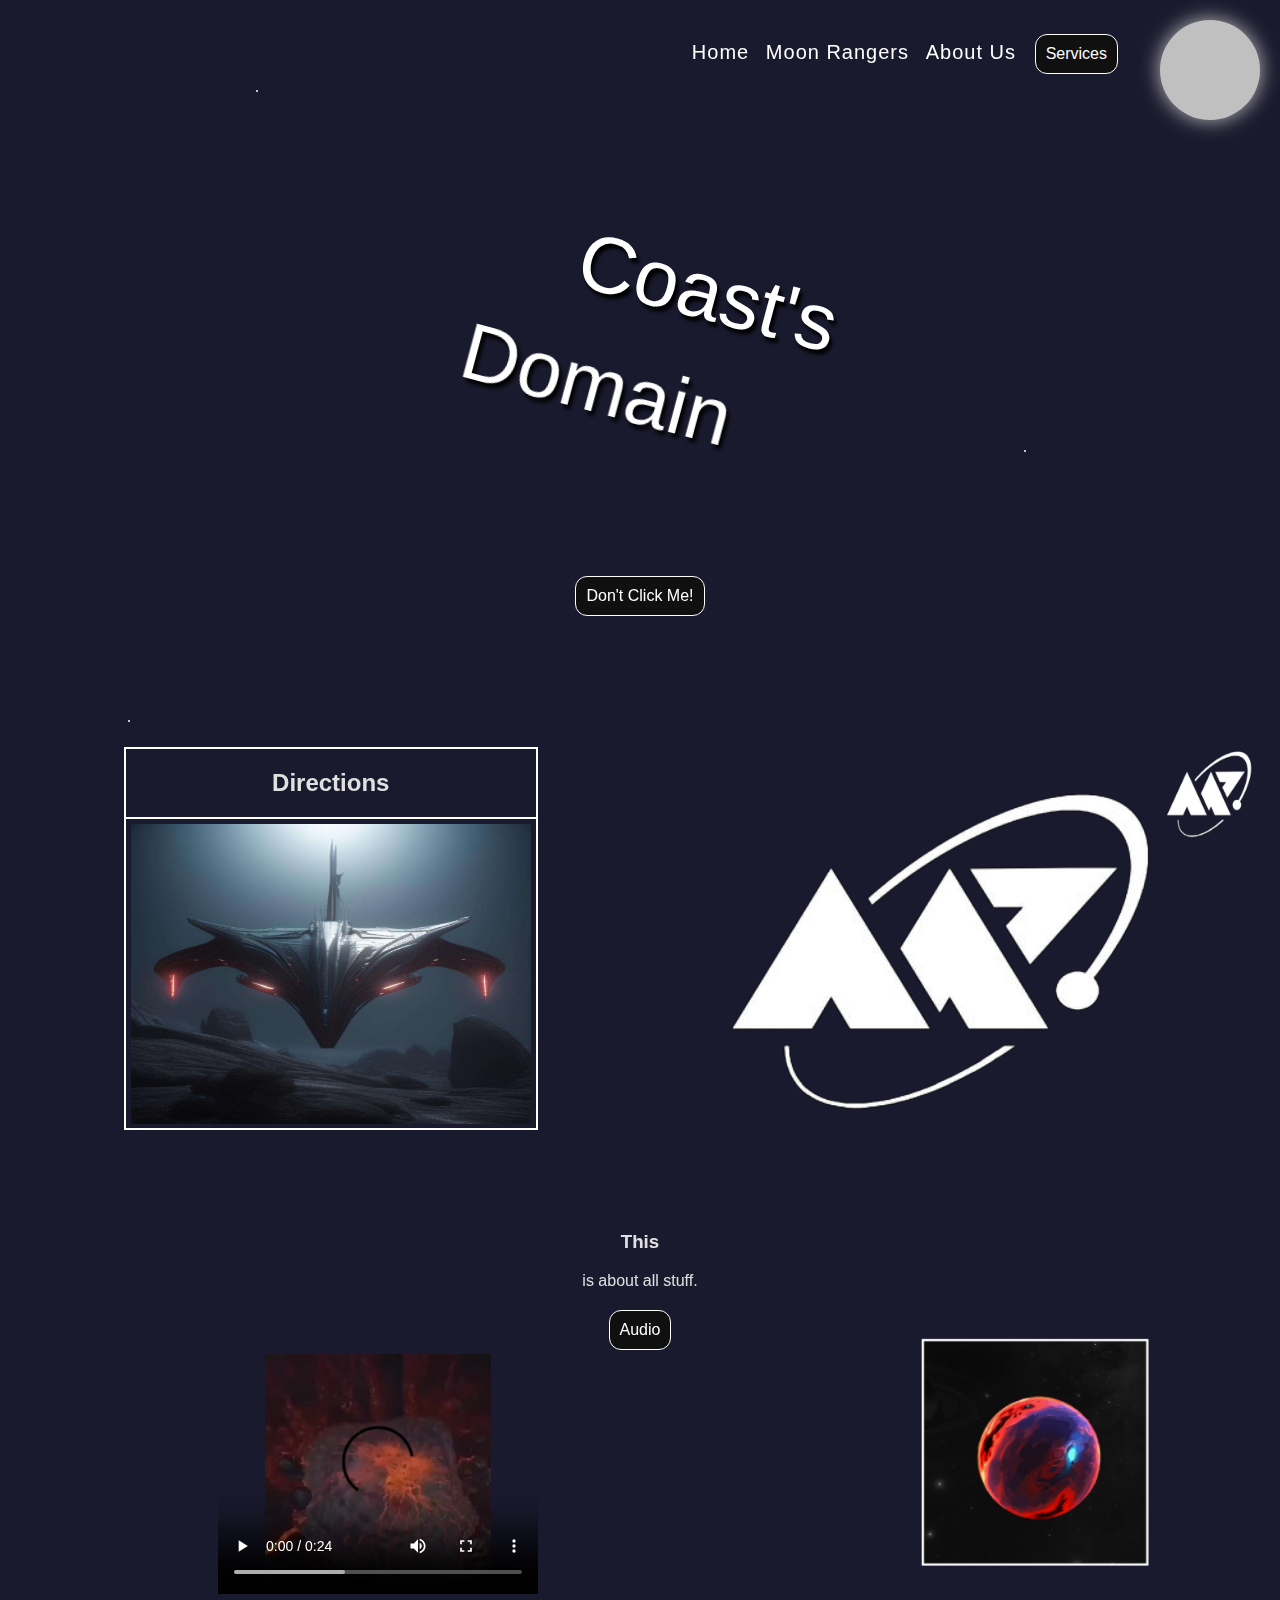
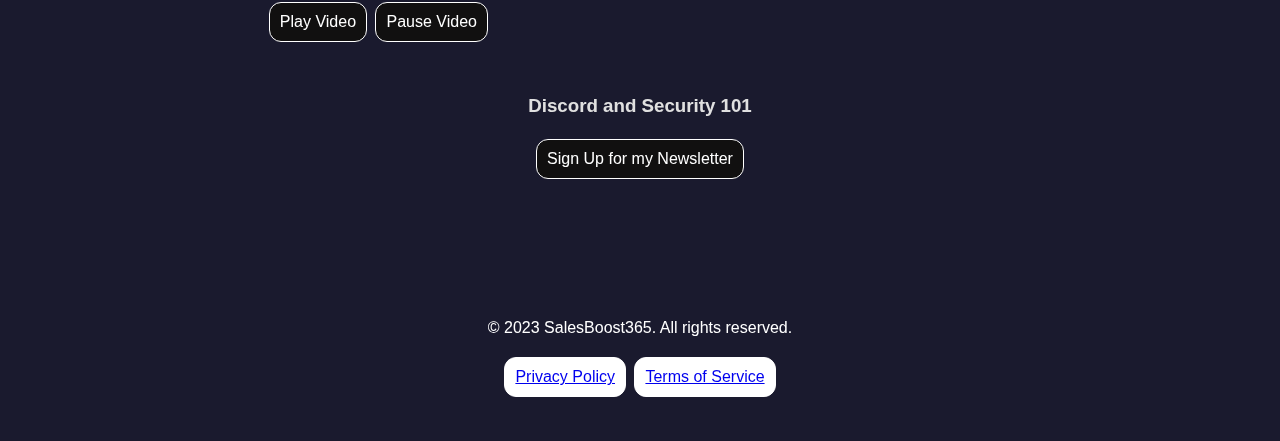
<file: index.html>
<!DOCTYPE html>
<html lang="en">

<head>
    <meta charset="UTF-8">
    <meta name="viewport" content="width=device-width, initial-scale=1.0">
    <title>Coast2888's Domain</title>
    <link rel="stylesheet" href="style.css">
</head>

<body>
    <div class="moon-bg"></div>
    <div class="star star1"></div>
    <div class="star star2"></div>
    <div class="star star3"></div>
    <header>
        <section id="home">
            <nav>
                <ul>
                    <li>
                        <a href="index.html">Home</a>
                        <a href="#free">Moon Rangers</a>
                        <a href="#newsletter">About Us</a>
                        <div class="dropdown">
                            <button class="dropbtn">Services</button>
                            <div class="dropdown-content">
                                <a href="#">Web Development</a>
                                <a href="#">Graphic Design</a>
                                <a href="#">Digital Marketing</a>
                            </div>
                        </div>
                    </li>
                </ul>
            </nav>
        </section>
    </header>
    <div class="domain">
        <div class="headline1" id="headline1">Coast's Domain</div>
        <div class="headline headline2" id="headline2">Where Dreams Come To Die</div>
    </div><br>
    <div class="dungeon">
        <button class="animated-button" onclick="slideInPanel()">Don't Click Me!</button>
    </div>

    <div id="panel" class="hidden">
        <button class="close-button" onclick="closePanel()">X</button>
        <img src="images/boing.png" alt="Degen Dungeon">
        <h3>Welcome to my Degen Dungeon!</h3>
        <p>Beware of the crazy experiments!</p>
    </div>

    <section id="free">
        <div class="directions">
            <div class="map-title">
                <h2>Directions</h2>
                <div class="map-container">
                    <img src="images/watchers2.jpg" alt="Navigation Menu" usemap="#menuMap" style="width: 400px; height: 300px;">
                    <map name="menuMap">
                        <area shape="rect" coords="0,0,200,150" href="#home" alt="Home" onmouseover="showReference('home')" onmouseout="hideReference('home')">
                        <area shape="rect" coords="200,0,400,150" href="#free" alt="About Us" onmouseover="showReference('free')" onmouseout="hideReference('free')">
                        <area shape="rect" coords="0,150,200,300" href="#testing" alt="Social Media" onmouseover="showReference('testing')" onmouseout="hideReference('testing')">
                        <area shape="rect" coords="200,150,400,300" href="#newsletter" alt="Newsletter" onmouseover="showReference('newsletter')" onmouseout="hideReference('newsletter')">
                    </map>
                    <div class="hover-reference hover-home" id="ref-home">Home</div>
                    <div class="hover-reference hover-free" id="ref-free">About</div>
                    <div class="hover-reference hover-testing" id="ref-testing">Social Media</div>
                    <div class="hover-reference hover-newsletter" id="ref-newsletter">Newsletter</div>
                </div>
            </div>

            <div id="testing">
                <figure>
                    <img src="images/MoonRangersLogo.png" alt="MoonRangersLogo" class="autoRotate">
                </figure>
            </div>
        </div>
    </section>

    <section id="about">
        <h3>This</h3>
        <p>is about all stuff.</p>
        <button class="animated-button" onclick="toggleDiv('div1')">Audio</button>
        <div class="av">
            <div>
                <video id="videoPlayer" src="video/pav-25074F99-7932-4B7F-B976-686134F5E55E.mp4" controls width="320" height="240"></video>
                <div>
                    <button class="animated-button" onclick="document.getElementById('videoPlayer').play()">Play Video</button>
                    <button class="animated-button" onclick="document.getElementById('videoPlayer').pause()">Pause Video</button>
                </div>
            </div>
            <div class="audio-container">
                <div id="div1" class="hidden-div">
                    <audio id="audioPlayer" src="audio/Test 1-1.m4a" controls></audio>
                    <div>
                        <button class="animated-button" onclick="document.getElementById('audioPlayer').play()">Play Audio</button>
                        <button class="animated-button" onclick="document.getElementById('audioPlayer').pause()">Pause Audio</button>
                    </div>
                </div>
            </div>
            <div class="barrel-container">
                <div class="barrel" id="barrel">
                    <div class="barrel-face" id="face1"></div>
                    <div class="barrel-face" id="face2"></div>
                    <div class="barrel-face" id="face3"></div>
                    <div class="barrel-face" id="face4"></div>
                </div>
            </div>
        </div>
    </section>

    <section id="newsletter">
        <h3>Discord and Security 101</h3>
        <button class="animated-button" onclick="toggleDiv('div2')">Sign Up for my Newsletter</button>
        <div id="div2" class="hidden-div">
            <div class="container">
                <div class="form">
                    <form action="/submit" method="post">
                        <label for="email">Email:</label>
                        <input type="email" id="email" name="email" required placeholder="Enter your email">

                        <label for="age">Age:</label>
                        <input type="number" id="age" name="age" min="18" max="200" placeholder="18">
                    </form>
                    <form action="/submit" method="post">
                        <label for="dateOfBirth">Date of Birth:</label>
                        <input type="date" id="dateOfBirth" name="dateOfBirth">

                        <label for="homepage">Homepage:</label>
                        <input type="url" id="homepage" name="homepage" placeholder="https://example.com">
                    </form>
                    <input type="submit" value="Submit" class="animated-button">
                </div>
            </div>
        </div>
    </section>

    <img class="floating-fox" alt="Moon Ranger Logo" src="images/MoonRangersLogo.png" width="100" height="100">

    <footer>
        <div class="container">
            <p>&copy; 2023 SalesBoost365. All rights reserved.</p>
            <nav>
                <button class="footer-button"><a href="https://www.salesboost365.com/privacy">Privacy Policy</a></button>
                <button class="footer-button"><a href="https://www.salesboost365.com/terms">Terms of Service</a></button>
            </nav>
        </div>
    </footer>

    <script src="script.js"></script>

</body>

</html>
</file>
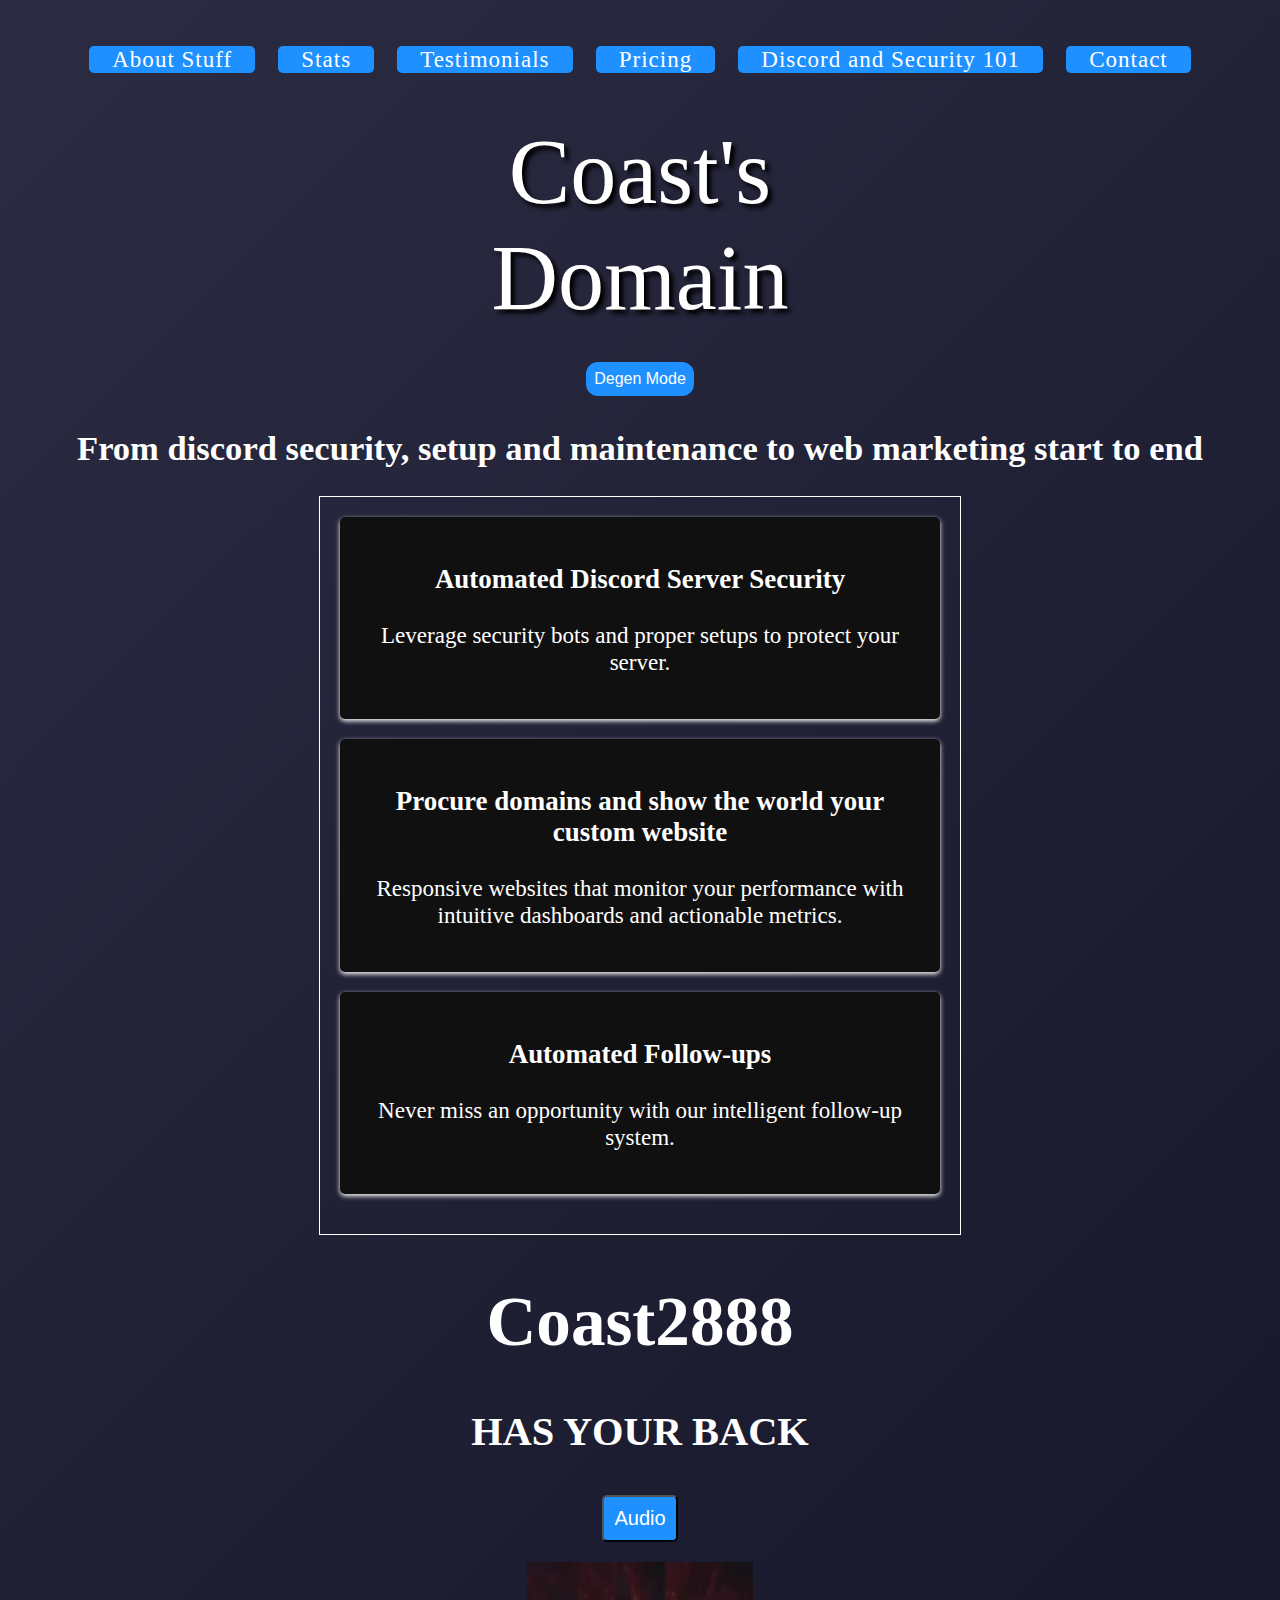
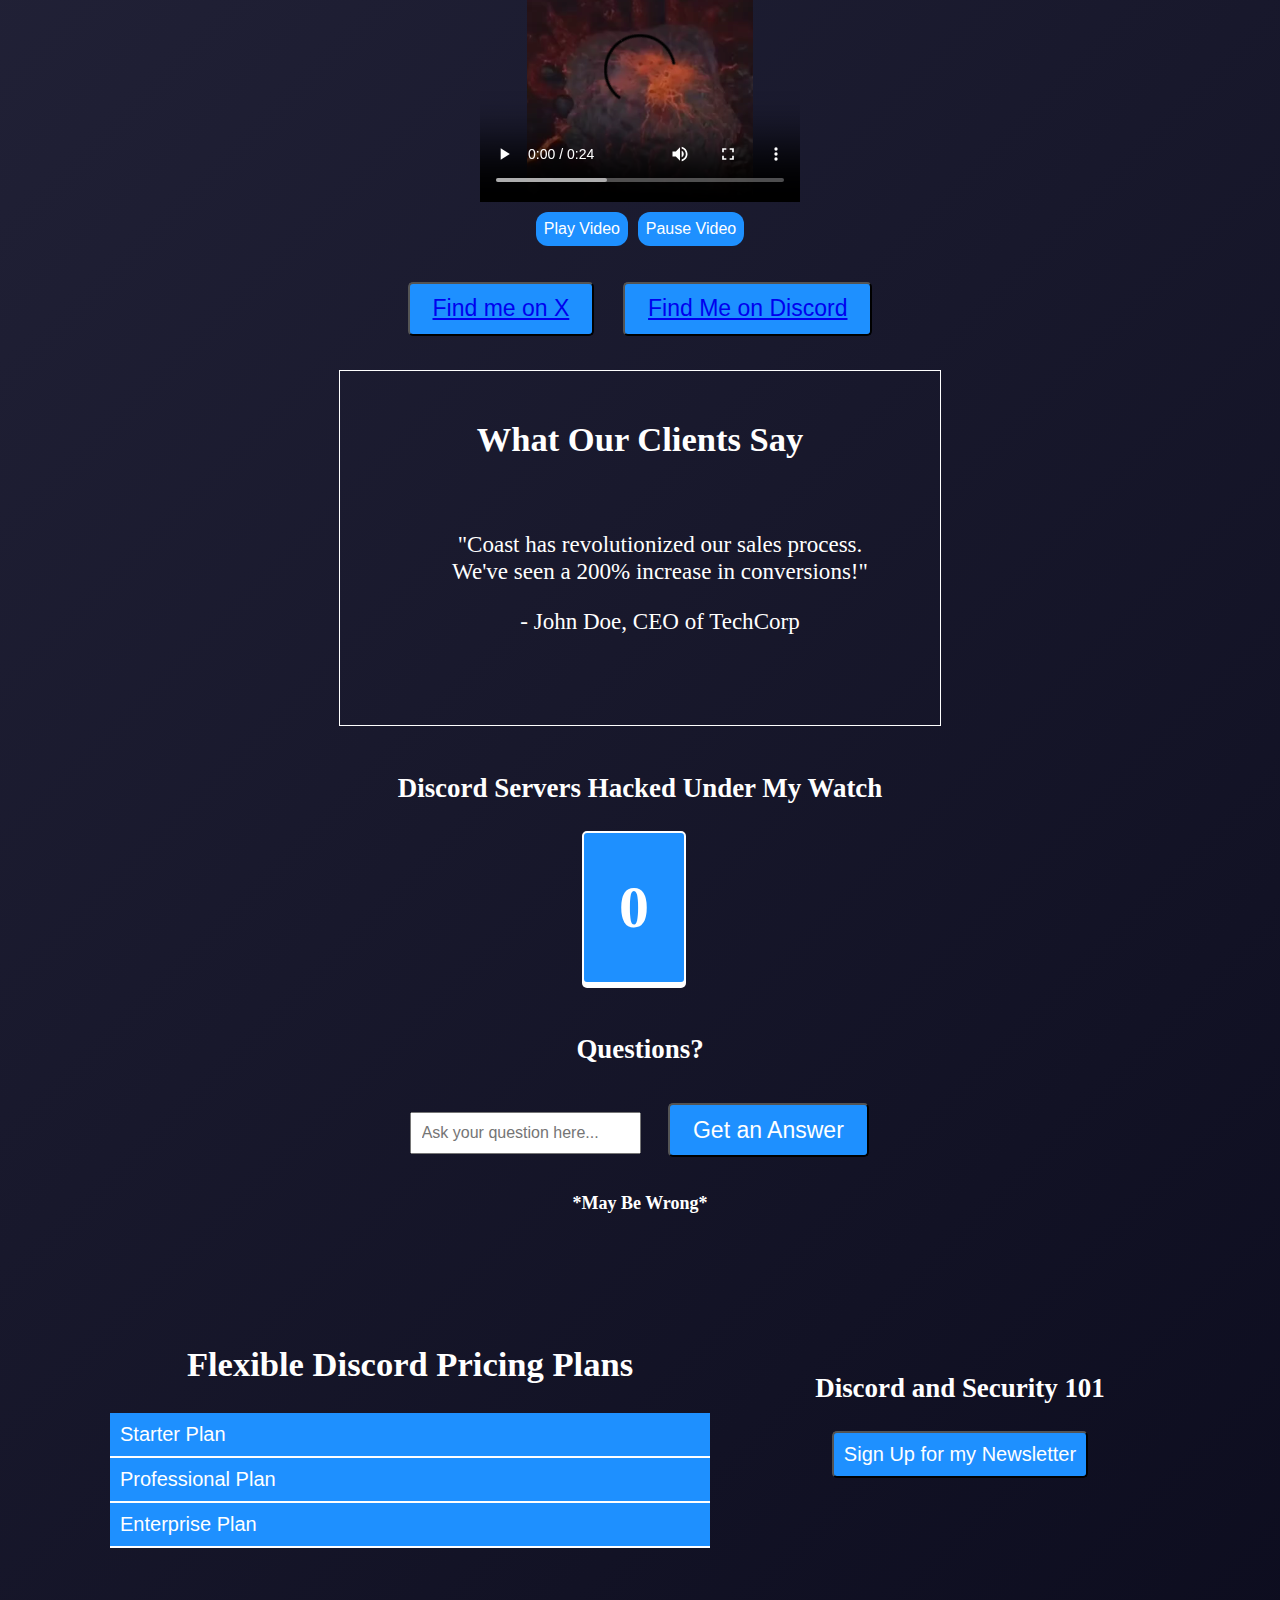
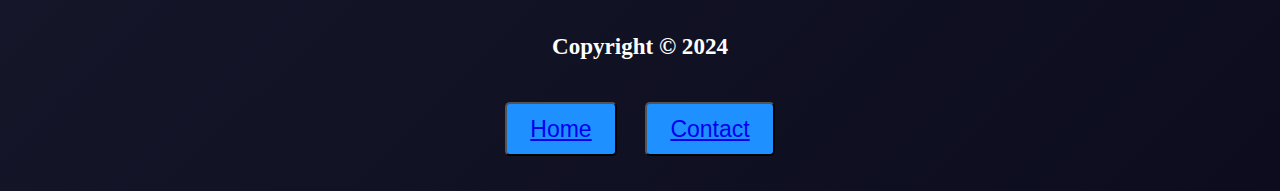
<file: main.html>
<!DOCTYPE html>
<html lang="en">

<head>
    <meta name="viewport" content="width=device-width, initial-scale=1.0">
    <title>Coast2888's Domain</title>
    <link rel="stylesheet" href="styles/styles.css">
</head>

<body>
    <section>
        <header>
            <section id="home">
                <nav>
                    <ul>
                        <li><a href="#about">About Stuff</a></li>
                        <li><a href="#mystats">Stats</a></li>
                        <li><a href="#testimonials">Testimonials</a></li>
                        <li><a href="#pricing">Pricing</a></li>
                        <li><a href="#newsletter">Discord and Security 101</a></li>
                        <li><a href="#div1">Contact</a></li>
                    </ul>
                </nav>
            </section>
        </header>

        <div id="domain">
            <div class="h1" id="headline1">Coast's</div>
            <div class="h1" id="headline2">Domain</div>
        </div><br>

        <section id="about">
            <div>
                <button class="animated-button" onclick="slideInPanel()">Degen Mode</button>
                <div id="panel" class="hidden">
                    <button class="close-button" onclick="closePanel()">X</button>
                    <img src="images/alienMid.png" alt="Degen Dungeon">
                    <h2>Welcome to the Degen Dungeon</h2>
                    <h4>Where we don't take kindly to those who don't take kindly</h4>
                </div>
            </div>
            <h2>From discord security, setup and maintenance to web marketing start to end</h2>

            <section id="features" class="features container">
                <div class="feature animated">
                    <h3>Automated Discord Server Security</h3>
                    <p>Leverage security bots and proper setups to protect your server.</p>
                </div>
                <div class="feature animated">
                    <h3>Procure domains and show the world your custom website</h3>
                    <p>Responsive websites that monitor your performance with intuitive dashboards and actionable metrics.</p>
                </div>
                <div class="feature animated">
                    <h3>Automated Follow-ups</h3>
                    <p>Never miss an opportunity with our intelligent follow-up system.</p>
                </div>
            </section>

            <div class="av">
                <div id="assurance">
                    <h1>Coast2888</h1>
                    <h3>HAS YOUR BACK</h3>
                </div>
                <button class="toggle-button" onclick="toggleDiv('div1')">Audio</button>
                <div>
                    <video id="videoPlayer" src="video/scorchy.mp4" controls width="320" height="240"></video>
                    <div>
                        <button class="animated-button" onclick="document.getElementById('videoPlayer').play()">Play Video</button>
                        <button class="animated-button" onclick="document.getElementById('videoPlayer').pause()">Pause Video</button>
                    </div>
                </div>
                <div class="audio-container">
                    <div id="div1" class="hidden-div">
                        <audio id="audioPlayer" src="audio/Test 1-1.m4a" controls></audio>
                        <div>
                            <button class="animated-button" onclick="document.getElementById('audioPlayer').play()">Play Audio</button>
                            <button class="animated-button" onclick="document.getElementById('audioPlayer').pause()">Pause Audio</button>
                        </div>
                    </div>
                </div>
            </div>
            <div>
                <button class="button"><a href="https://x.com@1stCyborgOnMars.com">Find me on X</a></button>
                <button class="button"><a href="https://discord.gg/HQ5tgxXr">Find Me on Discord</a></button>
            </div>
        </section>

        <div id="statgrid">
            <section id="mystats" class="container">
                <div class="servers">
                    <h3>Discord Servers Hacked Under My Watch</h3>
                    <div class="hacked">
                        <h1>0</h1>
                    </div>
                </div>
                <div id="questions" class="container">
                    <h3>Questions?</h3>
                    <input type="text" id="question" placeholder="Ask your question here..." />
                    <button class="button" onclick="getAnswer()">Get an Answer</button>
                    <div class="answer" id="answer">
                        <h4>*May Be Wrong*</h4>
                    </div>
                </div>
            </section>

            <section id="testimonials" class="testimonials">
                <div class="container">
                    <h2>What Our Clients Say</h2>
                    <div class="carousel">
                        <div class="testimonial">
                            <blockquote>"Coast has revolutionized our sales process. We've seen a 200% increase in conversions!"</blockquote>
                            <p>- John Doe, CEO of TechCorp</p>
                        </div>
                        <div class="testimonial">
                            <blockquote>"The insights provided by Coast are invaluable. It's like having a bouncer in our discord server!"</blockquote>
                            <p>- Jane Smith, Founder of GrowthCo</p>
                        </div>
                        <div class="testimonial">
                            <blockquote>"Our team's productivity skyrocketed after implementing Coast's processes. It's a game-changer!"</blockquote>
                            <p>- Mike Johnson, Founder of StartupX</p>
                        </div>
                    </div>
                </div>
            </section>
        </div>

        <div id="grid">
            <section id="pricing" class="collapse-section container">
                <h2>Flexible Discord Pricing Plans</h2>
                <button class="collapse-trigger">Starter Plan</button>
                <div class="collapse-content">
                    <p>Perfect for small teams. Includes basic features and support.</p>
                    <p>$1M/month</p>
                </div>
                <button class="collapse-trigger">Professional Plan</button>
                <div class="collapse-content">
                    <p>Ideal for growing businesses. Includes advanced personal and priority support.</p>
                    <p>$2M/month</p>
                </div>
                <button class="collapse-trigger">Enterprise Plan</button>
                <div class="collapse-content">
                    <p>Tailored solutions for large organizations. Includes custom integrations and dedicated server manager.</p>
                    <p>Contact us for pricing</p>
                </div>
            </section>

            <section id="newsletter">
                <h3>Discord and Security 101</h3>
                <button class="toggle-button" onclick="toggleDiv('div2')">Sign Up for my Newsletter</button>
                <div id="div2" class="hidden-div">
                    <div class="container">
                        <div class="form">
                            <form action="/submit" method="post">
                                <label for="email">Email:</label>
                                <input type="email" id="email" name="email" required placeholder="Enter your email">

                                <label for="age">Age:</label>
                                <input type="number" id="age" name="age" min="18" max="200" placeholder="18">
                            </form>
                            <form action="/submit" method="post">
                                <label for="dateOfBirth">Date of Birth:</label>
                                <input type="date" id="dateOfBirth" name="dateOfBirth">

                                <label for="homepage">Homepage:</label>
                                <input type="url" id="homepage" name="homepage" placeholder="https://example.com">
                            </form>
                            <input type="submit" value="Submit">
                        </div>
                    </div>
                </div>
            </section>
        </div>

        <footer>
            <h4>Copyright © 2024</h4>
            <div>
                <button class="button"><a href="#home">Home</a></button>
                <button class="button"><a href="#div1">Contact</a></button>
            </div>
        </footer>

        <script src="script.js"></script>

</body>

</html>
</file>
<file: style.css>
body {
    font-family: Arial, sans-serif;
    background-color: #1a1a2e;
    color: #e0e0e0;
    margin: 0;
    padding: 0;
    display: flex;
    flex-direction: column;
    min-height: 100vh;
}

.moon-bg {
    position: fixed;
    top: 20px;
    right: 20px;
    width: 100px;
    height: 100px;
    border-radius: 50%;
    background-color: #c0c0c0;
    box-shadow: 0 0 20px #c0c0c0;
    z-index: -1;
}

@keyframes twinkle {
    0% {
        opacity: 0.3;
    }

    50% {
        opacity: 1;
    }

    100% {
        opacity: 0.3;
    }
}

.star {
    position: fixed;
    width: 2px;
    height: 2px;
    background-color: #fff;
    border-radius: 50%;
}

.star1 {
    top: 10%;
    left: 20%;
    animation: twinkle 3s infinite;
}

.star2 {
    top: 50%;
    left: 80%;
    animation: twinkle 4s infinite;
}

.star3 {
    top: 80%;
    left: 10%;
    animation: twinkle 5s infinite;
}

header {
    display: flex table-column;
    align-items: center;
    justify-content: space-between;
    padding: 10px 20px;
    height: 60px;
    text-align: center;
    background-color: clear;
    font-size: 24px;
}

nav ul {
    display: flex;
    justify-content: right;
    background-color: opaque;
    padding: 10px;
    margin: 10px;
    list-style: none;
}

nav ul li {
    margin: 0 5em;
}

nav ul li :hover {
    color: white;
}

nav ul li a {
    padding-right: 10px;
    text-decoration: none;
    color: white;
    font-weight: 500;
    font-size: 20px;
    letter-spacing: 1px;
}

nav ul li a:hover {
    border-radius: 5px;
    border: 1px, solid;
    background-color: clear;
}

.dropdown .dropbtn {
    background-color: rgb(17, 16, 16);
    border: 1px solid white;
    color: white;
    padding: 10px;
    text-align: center;
    text-decoration: none;
    display: inline-block;
    font-size: 16px;
    margin: 4px 2px;
    cursor: pointer;
    border-radius: 12px;
    transition: background-color 0.3s, transform 0.3s;
}

.dropdown .dropbtn:hover {
    transform: scale(1.04);
    border-radius: 10px;
    border: 1px, solid #1E90ff;
    background-color: rgb(17, 16, 16);
}

.dropdown {
    position: relative;
    display: inline-block;
    background-color: opaque;
}

.dropdown-content {
    display: none;
    position: absolute;
    background-color: opaque 0;
    min-width: 60px;
    z-index: 1;
}

.dropdown-content a {
    font-size: 15px;
    color: white;
    padding: 10px 10px;
    text-decoration: none;
    display: block;
}

.dropdown-content a:hover {
    border-radius: 5px;
    border: 1px, solid white;
    background-color: clear;
}

.dropdown:hover .dropdown-content {
    display: block;
}

.animated-button {
    background-color: rgb(17, 16, 16);
    border: 1px solid white;
    color: white;
    padding: 10px;
    text-align: center;
    text-decoration: none;
    display: inline-block;
    font-size: 16px;
    margin: 4px 2px;
    cursor: pointer;
    border-radius: 12px;
    transition: background-color 0.3s, transform 0.3s;
}

.animated-button:hover {
    transform: scale(1.04);
    border-radius: 10px;
    border: 1px, solid #1E90ff;
    background-color: rgb(17, 16, 16);
}

.domain {
    max-height: 90%;
    max-width: 90%;
    text-shadow: 4px 4px 4px black;
    color: #ffffff;
    font-weight: 500;
    font-size: 5em;
    text-align: center;
    padding-top: 13%;
    padding-bottom: 5%;
    padding-left: 10%;
}

.headline {
    max-inline-size: 70%;
    display: inline-block;
    white-space: nowrap;
    transform-style: preserve-3d;
}

.headline1 {
    rotate: 15deg;
    padding-bottom: 30px;
}

.headline2 {
    padding-right: 20%;
    rotate: 15deg;
    padding-bottom: 30px;
}

.letter {
    display: inline-block;
    animation: wave 1.5s ease-in-out infinite;
}

@keyframes wave {

    0%,
    100% {
        transform: translateY(0);
    }

    25% {
        transform: translateY(-20px);
    }

    50% {
        transform: translateY(20px);
    }

    75% {
        transform: translateY(-20px);
    }
}

.dungeon {
    display: flex;
    align-items: center;
    justify-content: center;
}

.directions {
    padding-top: 5%;
    display: flex;
    align-items: center;
    justify-content: space-around;
    padding-left: 7%;
    right: 5%;
}

.map-title {
    background-color: opaque;
    text-align: center;
    border: 2px solid white;
}

.map-container {
    background-color: clear;
    border-top: 2px solid white;
    position: relative;
    padding: 5px 5px 0px 5px;
    display: inline-block;
}

.hover-reference {
    position: absolute;
    background-color: rgba(0, 0, 0, 0);
    color: white;
    padding: 5px 10px;
    border-radius: 5px;
    display: none;
    z-index: 10;
}

.hover-reference:after {
    content: '';
    position: absolute;
    border-style: solid;
}

.hover-home {
    top: 20px;
    left: 20px;
}

.hover-home:after {
    left: 50%;
    bottom: 100%;
    border-width: 10px 10px 0;
    border-color: rgba(0, 0, 0, 0.7) transparent transparent transparent;
}

.hover-free {
    top: 20px;
    right: 20px;
}

.hover-free:after {
    right: 50%;
    bottom: 100%;
    border-width: 10px 10px 0;
    border-color: rgba(0, 0, 0, 0.7) transparent transparent transparent;
}

.hover-testing {
    bottom: 20px;
    left: 20px;
}

.hover-testing:after {
    left: 50%;
    top: 100%;
    border-width: 0 10px 10px;
    border-color: transparent transparent rgba(0, 0, 0, 0.7) transparent;
}

.hover-newsletter {
    bottom: 20px;
    right: 20px;
}

.hover-newsletter:after {
    right: 50%;
    top: 100%;
    border-width: 0 10px 10px;
    border-color: transparent transparent rgba(0, 0, 0, 0.7) transparent;
}

#testing {
    border: none;
    max-width: 45%;
    margin: 2em;
    padding: 20px;
}

.autoRotate {
    animation: autoRotateAnimation;
    animation-timeline: view(5% 75%);
}

@keyframes autoRotateAnimation {
    from {
        transform: rotate(270deg);
    }

    to {
        transform: rotate(1200deg);
    }
}

#panel {
    position: absolute;
    left: -100%;
    top: 50%;
    transform: translateY(-50%);
    width: 50%;
    background-color: #1a1a2e;
    border: 2px solid #ffffff;
    padding: 20px;
    text-align: center;
    display: flex;
    flex-direction: column;
    align-items: center;
    transition: left 0.5s;
    z-index: 10;
}

.close-button {
    background-color: #000000;
    color: #fe0000;
    border: none;
    padding: 5px 10px;
    font-size: 1em;
    cursor: pointer;
    position: absolute;
    top: 5px;
    right: 5px;
}

#panel img {
    border: 1px solid #ffffff;
    width: 300px;
    height: 300px;
}

#panel p {
    font-size: 1.2em;
    margin-top: 20px;
}

.hidden {
    display: none;
}

#about {
    text-align: center;
    padding: 20px;
}

.container {
    width: 90%;
    max-width: 1200px;
    margin: 0 auto;
    padding: 20px;
}

.av {
    background-color: clear;
    display: flex;
    justify-content: left;
    align-items: center;
    margin-left: 16%;
}

.hidden-div {
    max-height: 0;
    overflow: hidden;
    transition: max-height 0.5s ease-in-out, padding 0.5s ease-in-out;
    background-color: clear;
    margin: 10px 0;
    padding: 0 20px;
}

.hidden-div.visible {
    max-height: 700px;
    visibility: visible;
    opacity: 1;
}

.audio-div,
.form-div {
    padding: 10px 0;
}

.barrel-container {
    padding-left: 5%;
    perspective: 1000px;
    padding-bottom: 90px;
}

.barrel {
    position: relative;
    width: 200px;
    height: 200px;
    transform-style: preserve-3d;
    animation: rotateBarrel 5s infinite linear;
}

.barrel-face {
    position: absolute;
    width: 100%;
    height: 100%;
    background-size: cover;
    background-position: center;
    background-color: #333;
    border: 2px solid #fff;
    top: 0;
}

#face1 {
    transform: rotateY(0deg) translateZ(100px);
    background-image: url('images/PlanetVin.png');
}

#face2 {
    transform: rotateY(90deg) translateZ(100px);
    background-image: url('images/alienWide.png');
}

#face3 {
    transform: rotateY(180deg) translateZ(100px);
    background-image: url('images/alienMid.png');
}

#face4 {
    transform: rotateY(270deg) translateZ(100px);
    background-image: url('images/alienCloseup.png');
}

@keyframes rotateBarrel {
    from {
        transform: rotateY(0deg);
    }

    to {
        transform: rotateY(360deg);
    }
}

#newsletter {
    text-align: center;
    padding: 10px;
}

.form {
    max-width: 500px;
    margin: 0 auto;
    padding: 10px;
    border: 1px solid white;
    border-radius: 10px;
    box-shadow: 0 0 10px rgba(0, 0, 0, 0.1);
    background-color: clear;
}

.form label {
    display: block;
    margin: 8px;
    font-weight: bold;
}

.form input[type="email"],
.form input[type="number"],
.form input[type="date"],
.form input[type="url"] {
    width: 80%;
    padding: 10px;
    margin-bottom: 20px;
    border: 1px solid white;
    border-radius: 5px;
    box-sizing: border-box;
}

.form input[type="submit"] {
    width: 50%;
    cursor: pointer;
    background-color: clear;
    color: white;
    border: 1px, solid white;
    border-radius: 5px;
    box-shadow: 0 4px #1E90ff;
    font-size: 16px;
    transition: all 0.3s ease;
}

.form input[type="submit"]:hover {
    transform: scale(1.04);
    border-radius: 10px;
    border: 1px, solid #1E90ff;
    background-color: rgb(17, 16, 16);
    box-shadow: 0 4px white;
}

.form input[type="submit"]:active {
    transform: translateY(2px);
}

#free {
    text-align: center;
    max-height: 1200px;
}

footer {
    background: opaque;
    color: white;
    text-align: center;
    padding: 20px 0;
    margin-top: 50px;
}

.footer-button {
    background-color: white;
    border: 1px solid white;
    color: white;
    padding: 10px;
    text-align: center;
    text-decoration: none;
    display: inline-block;
    font-size: 16px;
    margin: 4px 2px;
    cursor: pointer;
    border-radius: 12px;
    transition: background-color 0.3s, transform 0.3s;
}

.footer-button:hover {
    transform: scale(1.04);
    border-radius: 10px;
    border: 2px, solid #1E90ff;
    background-color: white;
}

@keyframes float {
    0% {
        transform: translateY(0px);
    }

    50% {
        transform: translateY(-20px);
    }

    100% {
        transform: translateY(0px);
    }
}

.floating-fox {
    animation: float 6s ease-in-out infinite;
    width: 100px;
    height: 100px;
    position: fixed;
    right: 20px;
    bottom: 60px;
}
</file>
<file: styles/styles.css>
:root {
    --primary-color: #1E90ff;
    --secondary-color: #ffffff;
    --text-color: #ffffff;
    --bg-color: clear;
    --bg-color-hover: rgb(17, 16, 16);
    --button-bg: #1E90ff;
    --button-hover-bg: rgb(255, 255, 255);
    --button-hover-text: rgb(17, 16, 16);
}

body,
html {
    margin: 0;
    padding: 0;
    scroll-behavior: smooth;
    font-family: 'ariel';
    font-size: 1.2em;
    text-align: center;
    color: var(--text-color);
    overflow-x: hidden;
    -webkit-user-select: none;
    /* Chrome, Safari, Opera */
    -moz-user-select: none;
    /* Firefox */
    -ms-user-select: none;
    /* Internet Explorer/Edge */
    user-select: none;
    /* Standard syntax */
}

body {
    background: linear-gradient(135deg, #2b2b42, #0c0c1e);
}

img,
video {
    user-select: none;
}

.h1 {
    font-size: 4em;
}

.h2 {
    font-size: 3em;
}

.h3 {
    font-size: 2.5em;
}

.h4 {
    font-size: 2em;
}

header {
    background-color: var(--bg-color);
}

#domain {
    text-shadow: 4px 4px 4px black;
    color: var(--text-color);
    text-align: center;
}

.h1 {
    display: block;
    transform-style: preserve-3d;
    font-weight: 500;
}

.letter {
    display: inline-block;
    animation: wave 1.5s ease-in-out infinite;
}

@keyframes wave {

    0%,
    100% {
        transform: translateY(0);
    }

    25% {
        transform: translateY(-20px);
    }

    50% {
        transform: translateY(20px);
    }

    75% {
        transform: translateY(-20px);
    }
}

nav ul {
    display: flex;
    flex-wrap: wrap;
    align-content: center;
    justify-content: center;
    padding: 1em;
    gap: 1em;
    list-style: none;
    transition: background-color 0.3s, transform 0.3s;
}

nav ul :hover {
    background-color: var(--bg-color-hover);
    transform: scale(1.1);
    border: 1px solid var(--secondary-color);
}

nav ul li {
    background-color: var(--primary-color);
    border-radius: 5px;
    padding: 0 1em;
}

nav ul li :hover {
    color: var(--text-color);
    border: none;
}

nav ul li a {
    text-decoration: none;
    color: var(--text-color);
    font-weight: 500;
    font-size: 1em;
    letter-spacing: 1px;
}

#panel {
    position: absolute;
    left: -100%;
    top: 50%;
    transform: translateY(-50%);
    width: 50%;
    background-color: var(--primary-color);
    border: 2px solid var(--secondary-color);
    padding: 20px;
    text-align: center;
    display: flex;
    flex-direction: column;
    align-items: center;
    transition: left 0.5s;
    z-index: 10;
}

#panel img {
    border: 1px solid var(--secondary-color);
    width: 300px;
    height: 300px;
}

#panel p {
    margin-top: 2em;
}

.hidden {
    display: none;
}

#about {
    justify-items: center;
    display: grid;
    margin-bottom: 1em;
}

#features {
    border: 1px solid var(--secondary-color);
}

.feature {
    background-color: var(--bg-color-hover);
    border-radius: 5px;
    padding: 20px;
    box-shadow: 0 2px 5px var(--secondary-color);
    margin-bottom: 20px;
    transition: transform 0.3s ease;
}

.feature:hover {
    transform: translateY(-5px);
}

.feature h3 {
    color: var(--secondary-color);
}

@keyframes fadeIn {
    from {
        opacity: 0;
    }

    to {
        opacity: 1;
    }
}

.animated {
    animation: fadeIn 1s ease-out;
}

@media (max-width: 768px) {
    .feature {
        flex-basis: 100%;
    }
}

#assurance {
    font-size: 1.5em;
}

#av {
    display: grid;
    gap: 5px;
    grid-template-columns: repeat(auto-fit, minmax(min(300px, 100%), 1fr));
}

#statgrid {
    display: flex;
    flex-wrap: wrap-reverse;
    align-items: center;
    justify-content: center;
    margin-bottom: 3em;
}

#grid {
    display: flex;
    flex-wrap: wrap;
    align-items: center;
    justify-content: center;
    margin-top: 1.5em;
}

.container {
    min-width: 300px;
    max-width: 600px;
    margin: 0 30px;
    padding: 20px;
}

.testimonials {
    background-color: var(--bg-color);
    border: 1px solid var(--secondary-color);
    min-width: 300px;
    max-width: 600px;
    margin: 0 auto;
}

.carousel {
    display: flex;
    overflow-x: auto;
    scroll-snap-type: x mandatory;
    scroll-behavior: smooth;
    -webkit-overflow-scrolling: touch;
}

.carousel::-webkit-scrollbar {
    width: 10px;
    height: 10px;
}

.carousel::-webkit-scrollbar-thumb {
    background: var(--primary-color);
    border-radius: 10px;
}

.carousel::-webkit-scrollbar-track {
    background: var(--bg-color);
}

.testimonial {
    flex: 0 0 100%;
    scroll-snap-align: start;
    padding: 20px;
}

.collapse-section {
    justify-content: center;
    margin: .5em 0;
}

.collapse-trigger {
    background-color: var(--primary-color);
    color: var(--text-color);
    cursor: pointer;
    padding: 10px;
    width: 100%;
    border: none;
    text-align: left;
    outline: none;
    font-size: 20px;
    transition: 0.4s;
}

.active,
.collapse-trigger:hover {
    background-color: var(--bg-color);
    border: 1px solid var(--secondary-color);
}

.collapse-content {
    padding: 0 18px;
    background-color: var(--bg-color-hover);
    max-height: 0;
    overflow: hidden;
    transition: max-height 0.2s ease-out;
    border: 1px solid var(--secondary-color);
}

.hidden-div {
    max-height: 0;
    overflow: hidden;
    transition: max-height 0.5s ease-in-out, padding 0.5s ease-in-out;
    background-color: var(--bg-color);
    margin: 10px 0;
    padding: 0 20px;
}

.hidden-div.visible {
    max-height: 800px;
    visibility: visible;
    opacity: 1;
}

.audio-div,
.form-div {
    padding: 10px 0;
}

.button {
    border-radius: 5px;
    background-color: var(--primary-color);
    color: var(--text-color);
    font-size: 23px;
    font-weight: 500;
    padding: 0.5em 1em;
    margin: 0.5em;
    transition: background-color 0.3s, transform 0.3s;
}

.button:hover {
    transform: scale(1.1);
    border-radius: 5px;
    border: 2px, solid var(--bg-color-hover);
    background-color: var(--button-hover-bg);
    color: var(--button-hover-text);
}

input {
    padding: 10px;
    margin: 10px;
    font-size: 16px;
}

.close-button {
    background-color: var(--bg-color-hover);
    color: #fe0000;
    border: none;
    padding: 5px 10px;
    font-size: 1em;
    cursor: pointer;
    position: absolute;
    top: 4px;
    right: 4px;
    border: 1px solid var(--secondary-color);
}

.animated-button {
    background-color: var(--primary-color);
    border: none;
    color: var(--text-color);
    padding: .5em;
    text-align: center;
    text-decoration: none;
    display: inline-block;
    font-size: 16px;
    margin: 4px 2px;
    cursor: pointer;
    border-radius: 12px;
    transition: background-color 0.3s, transform 0.3s;
}

.animated-button:hover {
    transform: scale(1.1);
    border-radius: 5px;
    border: 2px, solid var(--button-bg);
    background-color: var(--bg-color-hover);
}

.toggle-button {
    border-radius: 5px;
    background-color: var(--primary-color);
    color: var(--text-color);
    font-size: 20px;
    font-weight: 500;
    padding: .5em;
    margin-bottom: 1em;
    transition: background-color 0.3s, transform 0.3s;
}

.toggle-button:hover {
    transform: scale(1.1);
    border-radius: 5px;
    border: 2px solid var(--secondary-color);
    background-color: var(--button-hover-bg);
    color: var(--button-hover-text);
}

.input {
    padding: 10px;
    margin: 10px;
    font-size: 16px;
}

#newsletter {
    align-content: center;
    text-align: center;
    padding: 10px;
}

.form {
    max-width: 500px;
    margin: 0 auto;
    padding: 10px;
    border: 1px solid #ffffff;
    border-radius: 10px;
    box-shadow: 0 0 10px var(--bg-color-hover);
    background-color: var(--bg-color);
}

.form label {
    display: block;
    margin: 1em;
    font-weight: bold;
}

.form input[type="email"],
.form input[type="number"],
.form input[type="date"],
.form input[type="url"] {
    width: 80%;
    padding: 10px;
    margin-bottom: 1em;
    border: 1px solid var(--secondary-color);
    border-radius: 5px;
    box-sizing: border-box;
}

.form input[type="submit"] {
    width: 50%;
    cursor: pointer;
    background-color: var(--primary-color);
    color: var(--text-color);
    border: none;
    border-radius: 5px;
    font-size: 16px;
    transition: all 0.3s ease;
}

.form input[type="submit"]:hover {
    border-radius: 5px;
    border: 1px, solid var(--secondary-color);
    background-color: var(--bg-color-hover);
    box-shadow: 0 3px var(--secondary-color);
}

.form input[type="submit"]:active {
    transform: translateY(2px);
}

#mystats {
    text-align: center;
    max-height: 450px;
}

#questions {
    justify-items: center;
}

.hacked {
    background-color: var(--primary-color);
    width: 100px;
    font-size: 30px;
    color: var(--text-color);
    margin: .5em 40% .1em 40%;
    border: 2px solid var(--secondary-color);
    border-radius: 5px;
    box-shadow: 0 4px var(--secondary-color);
    animation: spin 10s linear infinite;
}

@keyframes spin {
    from {
        transform: rotate(0deg);
    }

    to {
        transform: rotate(360deg);
    }
}

.answer {
    margin-top: 20px;
    font-size: 18px;
    font-weight: bold;
    color: var(--text-color);
}

footer {
    text-align: center;
    padding: 1em;
    background-color: var(--bg-color);
    color: var(--text-color);
}
</file>
